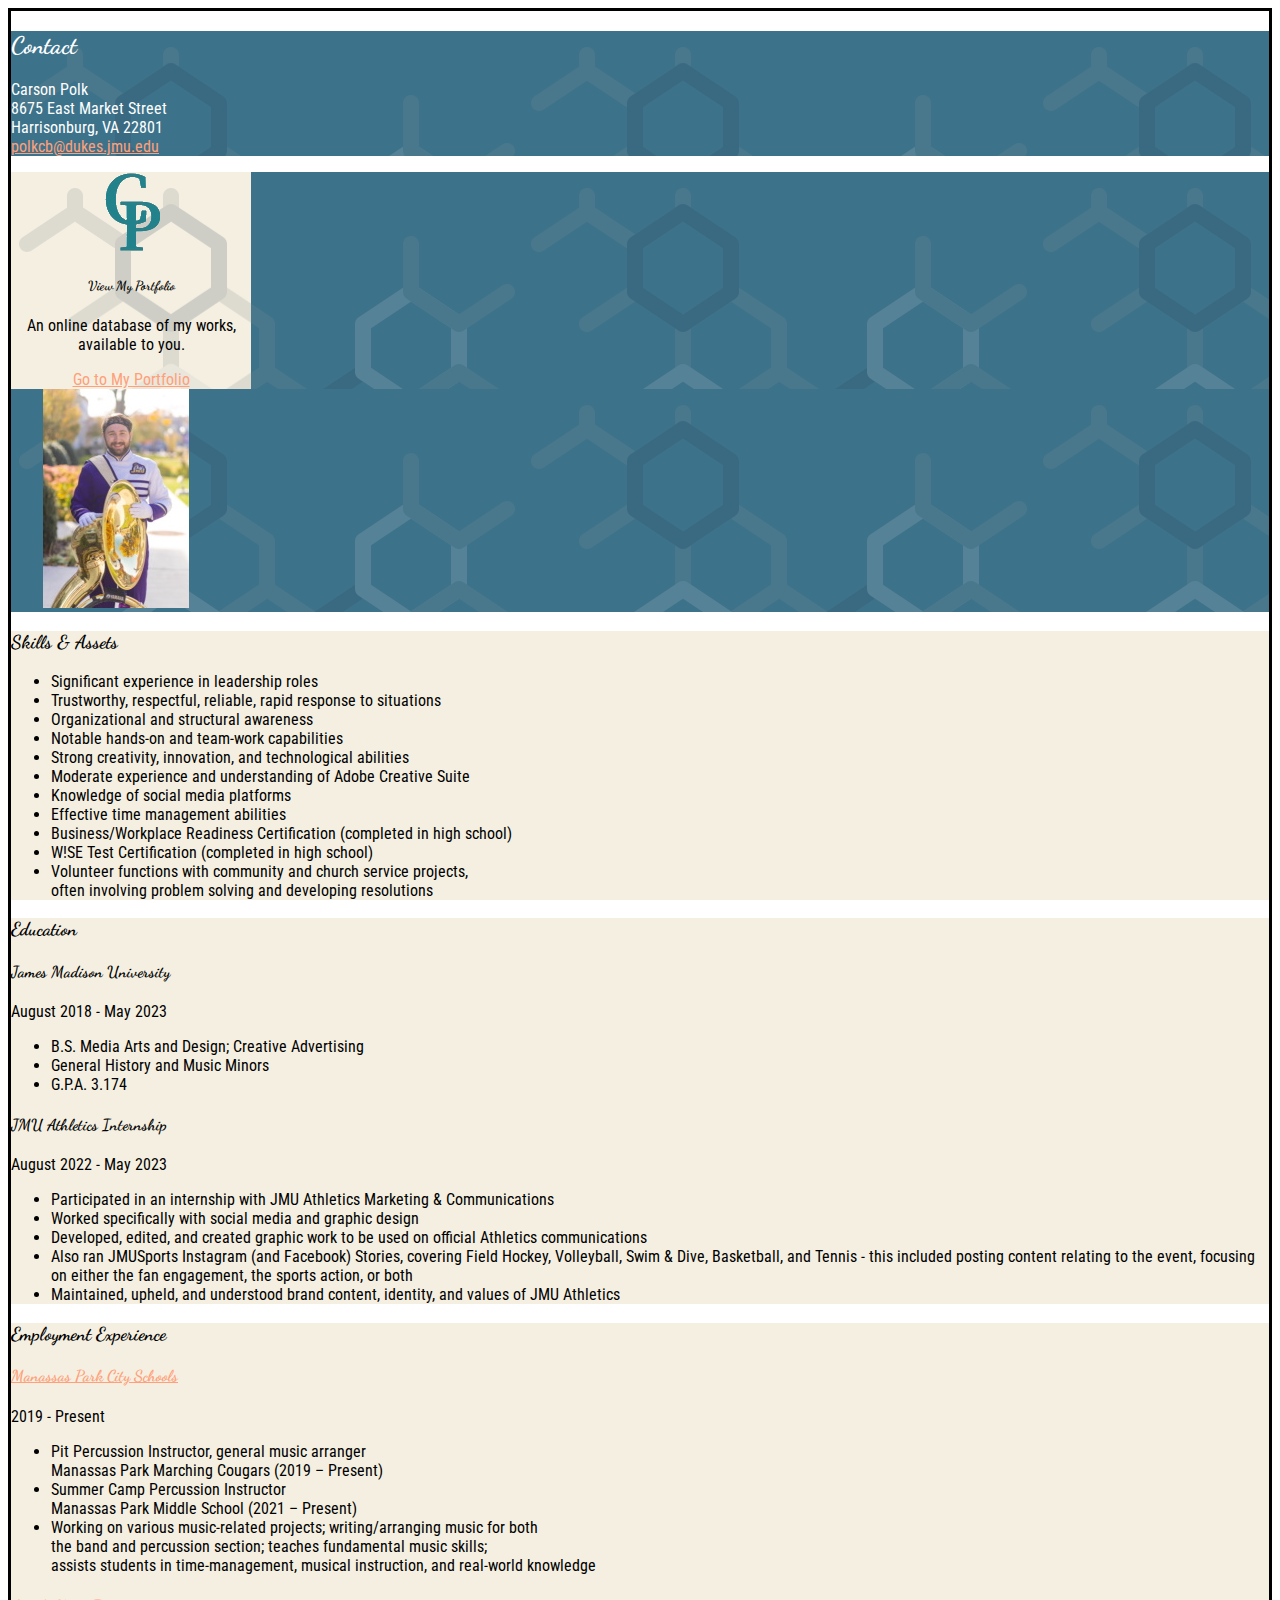
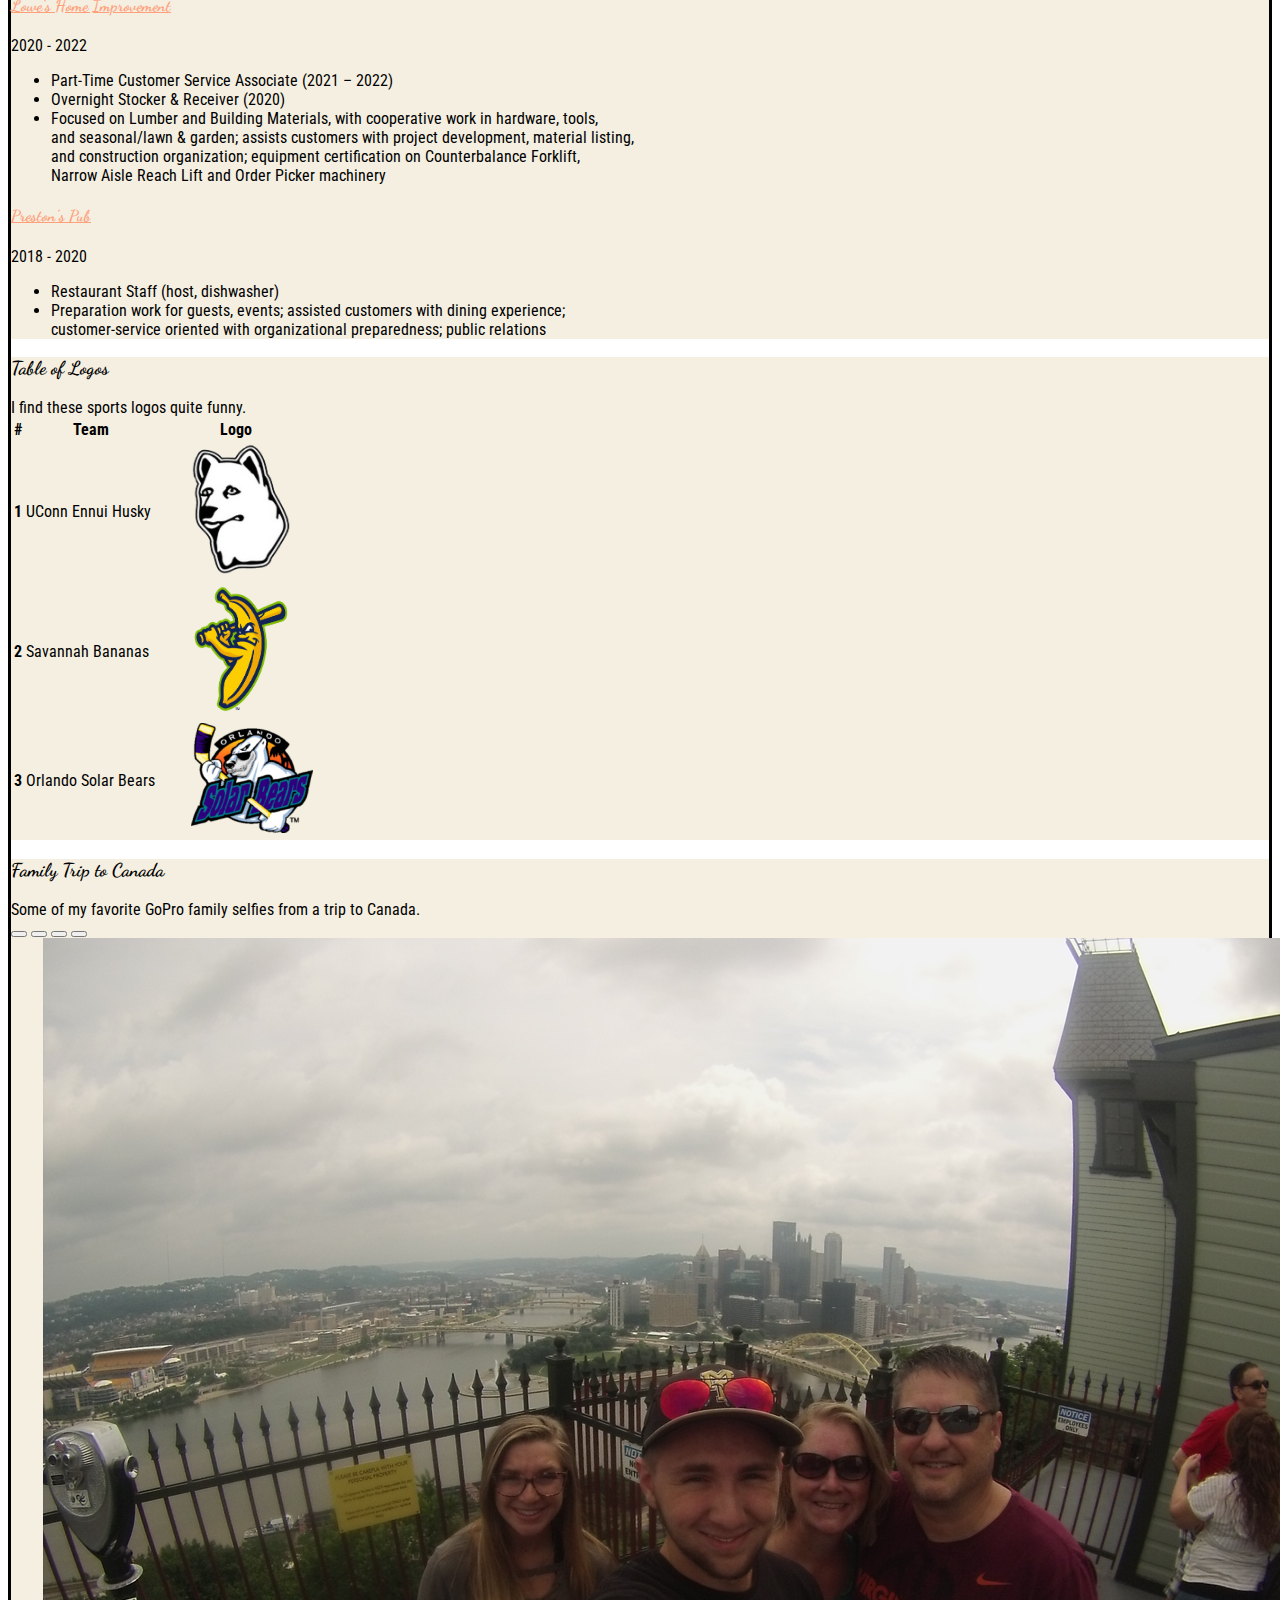
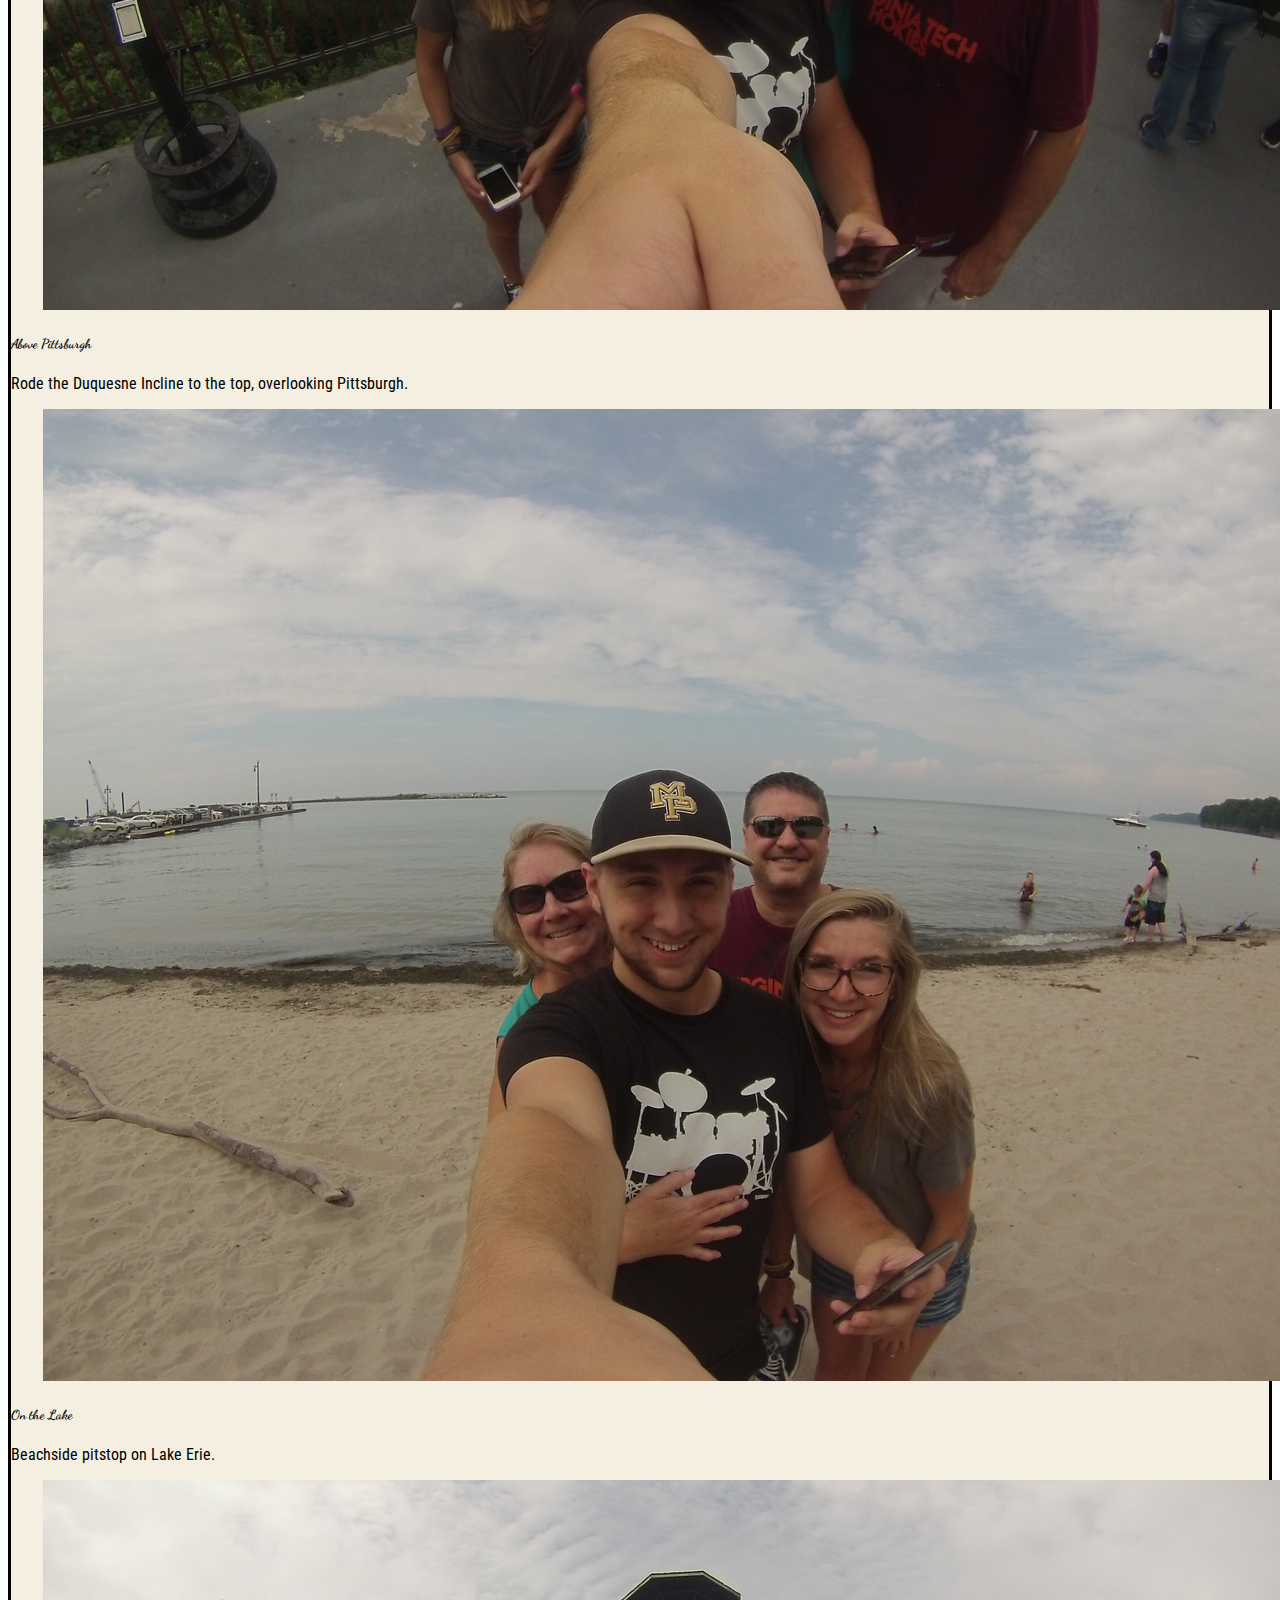
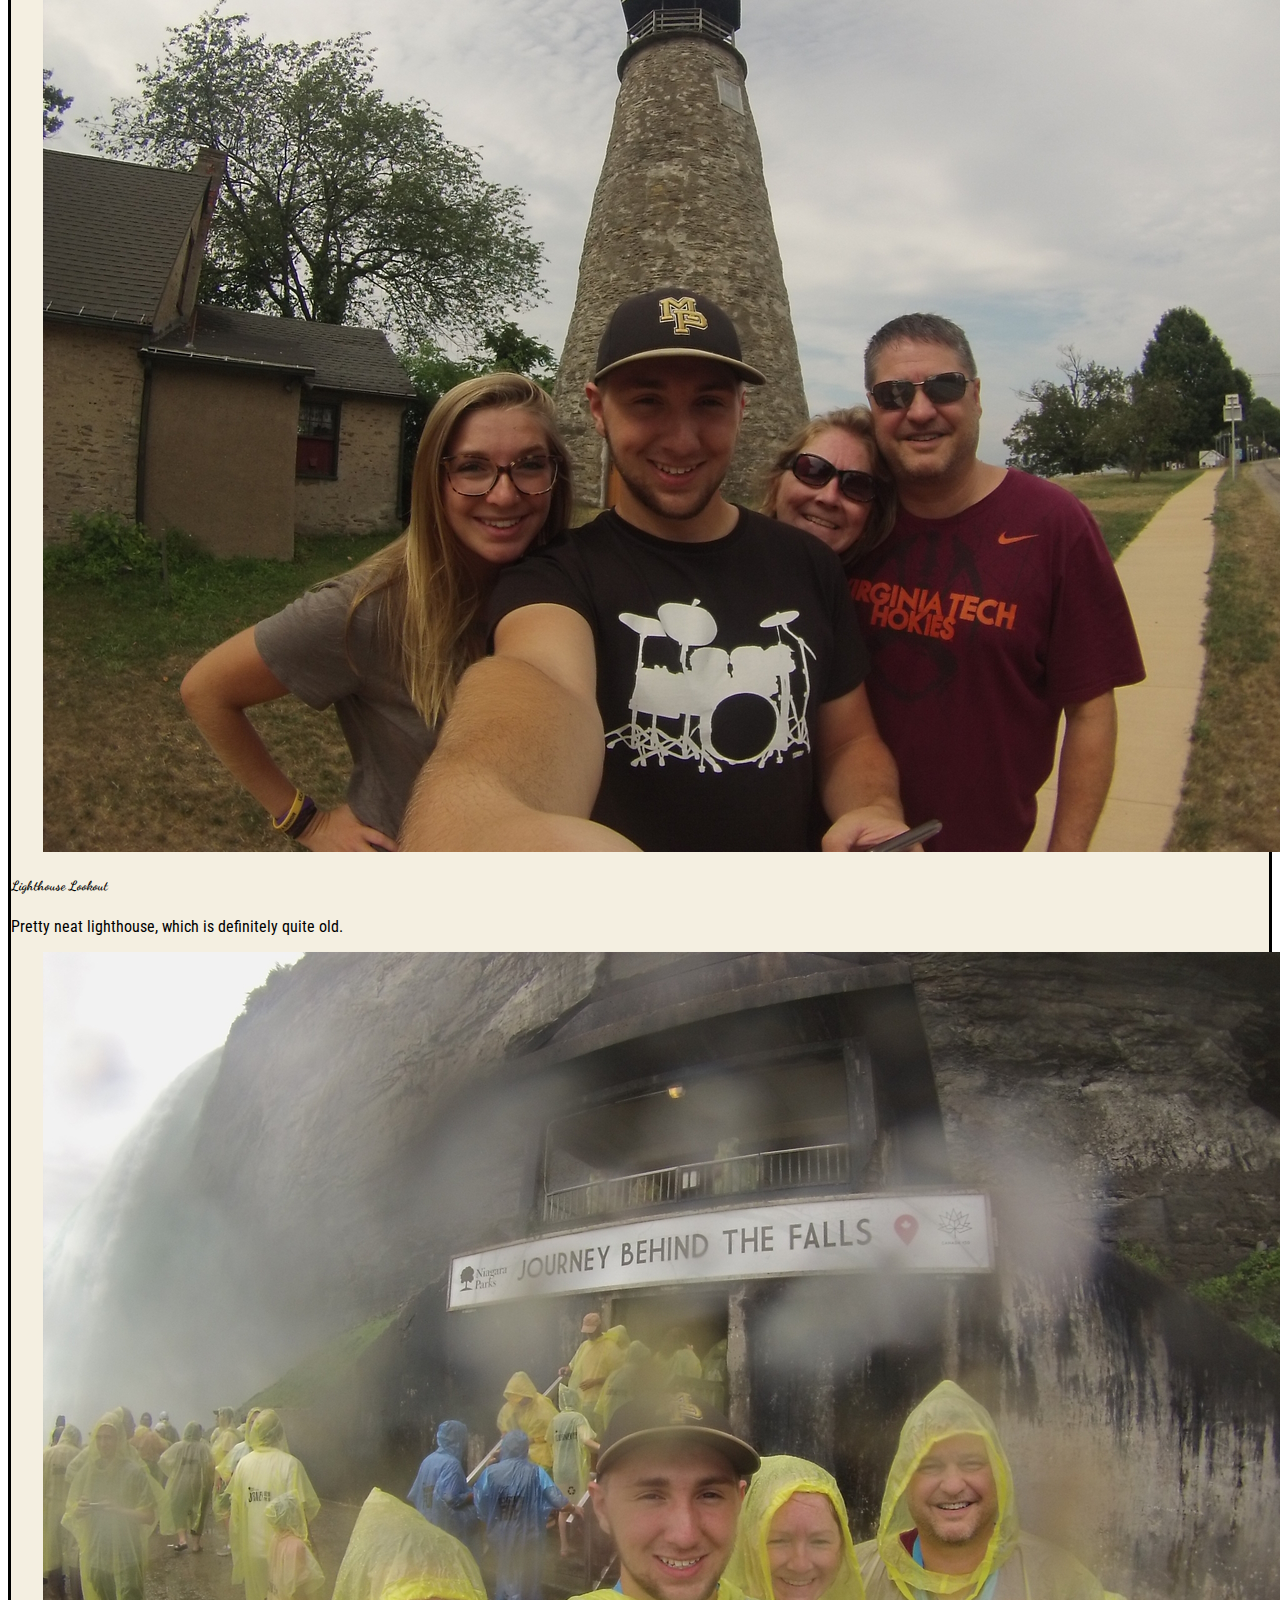
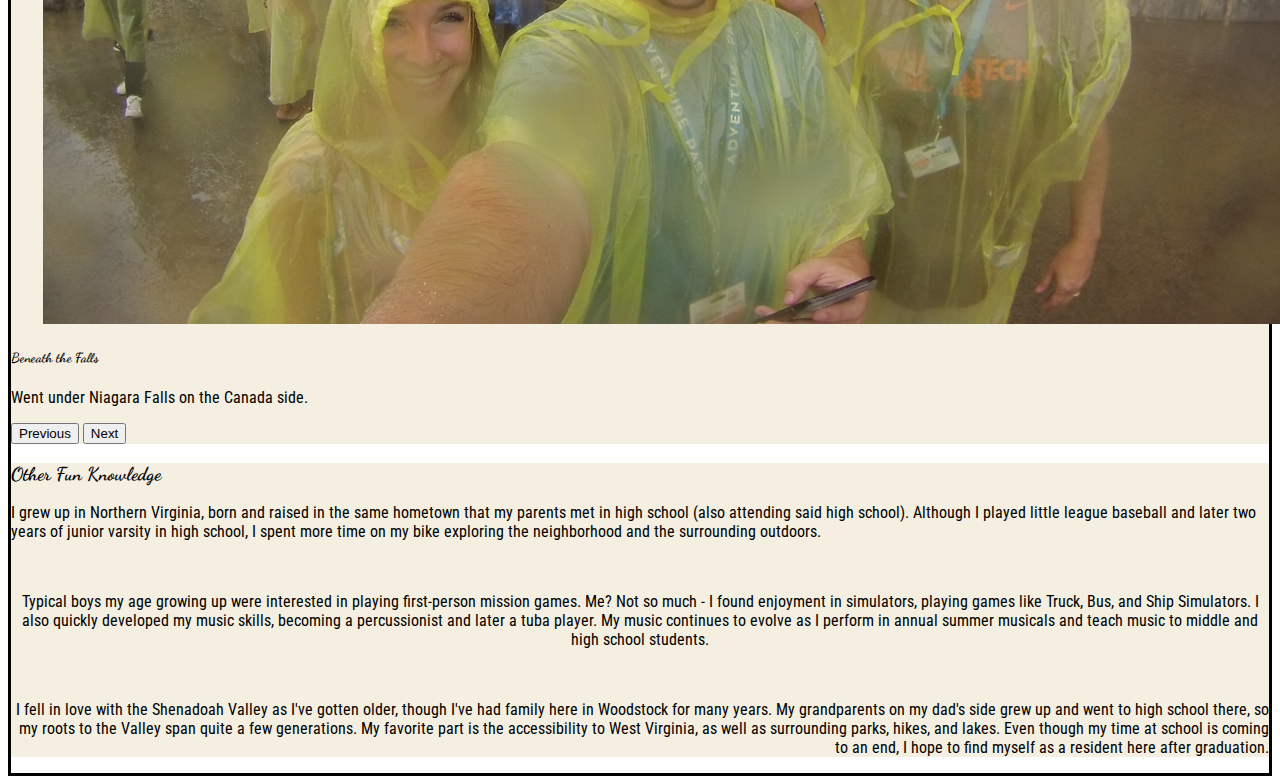
<file: index.html>
<!doctype html>
<html lang="en">
	<head>
		<title>Carson Polk - Resume</title>
		<meta charset="UTF-8">
		<meta name="viewport" content="width=device-width, initial-scale=1">
		<meta name="author" content="Carson Polk">
		<link rel="preconnect" href="https://fonts.googleapis.com">
		<link rel="preconnect" href="https://fonts.gstatic.com" crossorigin>
		<link href="https://fonts.googleapis.com/css2?family=Roboto+Condensed:wght@300&display=swap" rel="stylesheet">
		<link href="https://fonts.googleapis.com/css2?family=Dancing+Script&display=swap" rel="stylesheet">
		<meta name="description" content="My somewhat relevant and updated resume.">
		<!-- LOAD BOOTSTRAP CSS - DO NOT DELETE -->
        <link href="https://cdn.jsdelivr.net/npm/bootstrap@5.3.0-alpha1/dist/css/bootstrap.min.css" rel="stylesheet" integrity="sha384-GLhlTQ8iRABdZLl6O3oVMWSktQOp6b7In1Zl3/Jr59b6EGGoI1aFkw7cmDA6j6gD" crossorigin="anonymous">
    	<!-- END LOADING BOOTSTRAP CSS -->
		<link rel="stylesheet" href="style.css">
	</head>
	<body>
		<div class="container">
			<div class="row">
				<div class="col-md-7 order-first">
					<h2>Contact</h2>
					<p>Carson Polk<br>
					8675 East Market Street<br>
					Harrisonburg, VA 22801<br>
					<a href='mailto:polkcb@dukes.jmu.edu'>polkcb@dukes.jmu.edu</a><br>
				</div> <!-- end col-md-7 order-first -->
				<div class="col-md-3">
					<div class="card" style="width: 15rem;">
						<div class="cpicon">
					  		<img src="cpicon.png" class="card-img-top" alt="Link to Carson's Portfolio Website">
					  	</div> <!-- cpicon div -->
					  <div class="card-body">
					    <h5 class="card-title">View My Portfolio</h5>
					    <p class="card-text">An online database of my works, available to you.</p>
					    <a href="https://carsonbpolk.wordpress.com/" class="btn btn-dark">Go to My Portfolio</a>
					  </div>
					</div>
				</div> <!-- end col-md-3 -->
				<div class="col-md-2">
					<img src="cpolk.jpg" alt="Image of Carson in MRD uniform with a tuba">
				</div> <!-- end col-md-2 (img) -->
			</div> <!-- end header row -->
			<div class="row">
				<div class="col-md-6">
					<h3>Skills &amp; Assets</h3>
					<p><ul>
						<li>Significant experience in leadership roles
						<li>Trustworthy, respectful, reliable, rapid response to situations
						<li>Organizational and structural awareness
						<li>Notable hands-on and team-work capabilities
						<li>Strong creativity, innovation, and technological abilities
						<li>Moderate experience and understanding of Adobe Creative Suite 
						<li>Knowledge of social media platforms
						<li>Effective time management abilities
						<li>Business/Workplace Readiness Certification (completed in high school)
						<li>W!SE Test Certification (completed in high school)
						<li>Volunteer functions with community and church service projects,<br>often involving problem solving and developing resolutions</ul>
				</div> <!-- end col-md-6 -->
				<div class="col-md-6 order-first">
					<h3>Education</h3>
						<p><h4>James Madison University</h4>
							August 2018 - May 2023<br>
							<ul>
								<li>B.S. Media Arts and Design; Creative Advertising<br>
								<li>General History and Music Minors
								<li>G.P.A. 3.174</ul>
							<h4>JMU Athletics Internship</h4>
							August 2022 - May 2023<br>
							<ul>
								<li>Participated in an internship with JMU Athletics Marketing &amp; Communications
								<li>Worked specifically with social media and graphic design
								<li>Developed, edited, and created graphic work to be used on official Athletics communications
								<li>Also ran JMUSports Instagram (and Facebook) Stories, covering Field Hockey, Volleyball, Swim & Dive, Basketball, and Tennis - this included posting content relating to the event, focusing on either the fan engagement, the sports action, or both
								<li>Maintained, upheld, and understood brand content, identity, and values of JMU Athletics</ul>
				</div> <!-- end col-md-6 order-first of first half of content -->
			</div> <!-- end first content row -->
			<div class="row">
				<div class="col-md-6 order-first">
					<h3>Employment Experience</h3>
					<p><h4><a href="https://www.mpmarchingcougars.org/home">Manassas Park City Schools</a></h4>
						2019 - Present<br>
						<ul>
							<li>Pit Percussion Instructor, general music arranger<br>Manassas Park Marching Cougars (2019 – Present)
							<li>Summer Camp Percussion Instructor<br>Manassas Park Middle School (2021 – Present)
							<li>Working on various music-related projects; writing/arranging music for both<br>the band and percussion section; teaches fundamental music skills;<br>assists students in time-management, musical instruction, and real-world knowledge</ul>

					<p><h4><a href="https://lowes.com">Lowe's Home Improvement</a></h4>
						2020 - 2022<br>
						<ul>
							<li>Part-Time Customer Service Associate (2021 – 2022)
							<li>Overnight Stocker &amp; Receiver (2020)
							<li>Focused on Lumber and Building Materials, with cooperative work in hardware, tools,<br>and seasonal/lawn &amp; garden; assists customers with project development, material listing,<br>and construction organization; equipment certification on Counterbalance Forklift,<br>Narrow Aisle Reach Lift and Order Picker machinery</ul>

					<p><h4><a href="https://www.prestonspub.com/">Preston's Pub</a></h4>
						2018 - 2020<br>
						<ul>
							<li>Restaurant Staff (host, dishwasher)
							<li>Preparation work for guests, events; assisted customers with dining experience;<br>customer-service oriented with organizational preparedness; public relations</ul>
				</div> <!-- end col-md-6 order-first of second half of content -->
				<div class="col-md-6">
					<p><h3>Table of Logos</h3>
						I find these sports logos quite funny.
						<table class="table">
						  <thead>
						    <tr>
						      <th scope="col">#</th>
						      <th scope="col">Team</th>
						      <th scope="col">Logo</th>
						    </tr>
						  </thead>
						  <tbody>
						    <tr>
						      <th scope="row">1</th>
						      <td>UConn Ennui Husky</td>
						      <td><a href="https://www.sbnation.com/college-football/2017/9/5/16256900/sad-dog-meme-uconn-husky-logo" ><img src="ennuihusky.png" alt="UConn's Ennui Husky Logo" width="100" height="132"></a></td>
						    </tr>
						    <tr>
						      <th scope="row">2</th>
						      <td>Savannah Bananas</td>
						      <td><a href="https://thesavannahbananas.com/"><img src="savban.png" alt="Savannah Banana Logo" width="100" height="132"></a></td>
						    </tr>
						    <tr>
						      <th scope="row">3</th>
						      <td>Orlando Solar Bears</td>
						      <td><a href="https://en.wikipedia.org/wiki/Orlando_Solar_Bears_%28IHL%29"><img src="solarbears.png" alt="Orlando Solar Bears Logo"></a></td>
						    </tr>
						  </tbody>
						</table> <!-- table div -->
				</div> <!-- end col-md-6 of second half of data (table) -->
			</div> <!-- end row -->
				<div class="row">
					<div class="col-md-6">
						<h3>Family Trip to Canada</h3>
						Some of my favorite GoPro family selfies from a trip to Canada.
						<div id="carouselExampleCaptions" class="carousel slide">
						  <div class="carousel-indicators">
						    <button type="button" data-bs-target="#carouselExampleCaptions" data-bs-slide-to="0" class="active" aria-current="true" aria-label="Slide 1"></button>
						    <button type="button" data-bs-target="#carouselExampleCaptions" data-bs-slide-to="1" aria-label="Slide 2"></button>
						    <button type="button" data-bs-target="#carouselExampleCaptions" data-bs-slide-to="2" aria-label="Slide 3"></button>
						    <button type="button" data-bs-target="#carouselExampleCaptions" data-bs-slide-to="3" aria-label="Slide 4"></button>
						  </div>
						  <div class="carousel-inner">
						    <div class="carousel-item active">
						      <img src="fam1.JPG" class="d-block w-100" alt="...">
						      <div class="carousel-caption d-none d-md-block">
						        <h5>Above Pittsburgh</h5>
						        <p>Rode the Duquesne Incline to the top, overlooking Pittsburgh.</p>
						      </div>
						    </div>
						    <div class="carousel-item">
						      <img src="fam2.JPG" class="d-block w-100" alt="...">
						      <div class="carousel-caption d-none d-md-block">
						        <h5>On the Lake</h5>
						        <p>Beachside pitstop on Lake Erie.</p>
						      </div>
						    </div>
						    <div class="carousel-item">
						      <img src="fam3.JPG" class="d-block w-100" alt="...">
						      <div class="carousel-caption d-none d-md-block">
						        <h5>Lighthouse Lookout</h5>
						        <p>Pretty neat lighthouse, which is definitely quite old.</p>
						      </div>
						    </div>
						    <div class="carousel-item">
						      <img src="fam4.JPG" class="d-block w-100" alt="...">
						      <div class="carousel-caption d-none d-md-block">
						        <h5>Beneath the Falls</h5>
						        <p>Went under Niagara Falls on the Canada side.</p>
						      </div>
						    </div>
						  </div>
						  <button class="carousel-control-prev" type="button" data-bs-target="#carouselExampleCaptions" data-bs-slide="prev">
						    <span class="carousel-control-prev-icon" aria-hidden="true"></span>
						    <span class="visually-hidden">Previous</span>
						  </button>
						  <button class="carousel-control-next" type="button" data-bs-target="#carouselExampleCaptions" data-bs-slide="next">
						    <span class="carousel-control-next-icon" aria-hidden="true"></span>
						    <span class="visually-hidden">Next</span>
						  </button>
						</div> <!-- carousel end -->
					</div> <!-- end col-md-6 order-first of first half of content -->
					<div class="col-md-6">
						<p><h3>Other Fun Knowledge</h3>
							<div id="textbox1">
								<p>I grew up in Northern Virginia, born and raised in the same hometown that my parents met in high school (also attending said high school). Although I played little league baseball and later two years of junior varsity in high school, I spent more time on my bike exploring the neighborhood and the surrounding outdoors. 
							</div> <!-- end textbox 1 -->
							<br>
							<div id="textbox2">
								<p>Typical boys my age growing up were interested in playing first-person mission games. Me? Not so much - I found enjoyment in simulators, playing games like Truck, Bus, and Ship Simulators. I also quickly developed my music skills, becoming a percussionist and later a tuba player. My music continues to evolve as I perform in annual summer musicals and teach music to middle and high school students.
							</div> <!-- end textbox 2 -->
							<br>
							<div id="textbox3">
								<p>I fell in love with the Shenadoah Valley as I've gotten older, though I've had family here in Woodstock for many years. My grandparents on my dad's side grew up and went to high school there, so my roots to the Valley span quite a few generations. My favorite part is the accessibility to West Virginia, as well as surrounding parks, hikes, and lakes. Even though my time at school is coming to an end, I hope to find myself as a resident here after graduation.
							</div> <!-- end textbox 3 -->
					</div> <!-- end col-md-6 -->
			</div> <!-- end NEW content row -->
		</div> <!-- end container -->
	<!-- LOAD BOOTSTRAP JAVASCRIPT - DO NOT DELETE -->
    <script src="https://cdn.jsdelivr.net/npm/bootstrap@5.3.0-alpha1/dist/js/bootstrap.bundle.min.js" integrity="sha384-w76AqPfDkMBDXo30jS1Sgez6pr3x5MlQ1ZAGC+nuZB+EYdgRZgiwxhTBTkF7CXvN" crossorigin="anonymous"></script>
	<!-- END LOADING BOOTSTRAP JAVASCRIPT -->
	</body>
</html>
</file>
<file: style.css>
/* ADD YOUR CUSTOM CSS TO THIS FILE */

.container {
	border: 3px solid black;
}

.col-md-7 {
	background: url(honeycomb.png);
	background-color: #3C738B;
	color: white;
	font-family: "Roboto Condensed", serif;
}

.col-md-3 {
	background: url(honeycomb.png);
	background-color: #3C738B;
}

.col-md-2 {
	background: url(honeycomb.png);
	background-color: #3C738B;
}

.col-md-6 {
	background-color: #F4EFE1;
	font-family: "Roboto Condensed", serif;
}
	
.cpicon {
	margin-left: 50px;
	width: 25%;
}

.card {
	font-family: "Roboto Condensed", serif;
	background: url(honeycomb.png);
	background-color: #F4EFE1;
	text-align: center;
}

img {
	margin-left: 31.5px;
}

/* unvisited link */
a:link {
  color: lightsalmon;
}

/* visited link */
a:visited {
  color: gray;
}

/* mouse over link */
a:hover {
  color: red;
}

/* selected link */
a:active {
  color: blue;
}

h2, h3, h4, h5 {
	font-family: "Dancing Script", serif;
}

#textbox1 {
	text-align: left;
}

#textbox2 {
	text-align: center;
}

#textbox3 {
	text-align: right;
}
</file>
